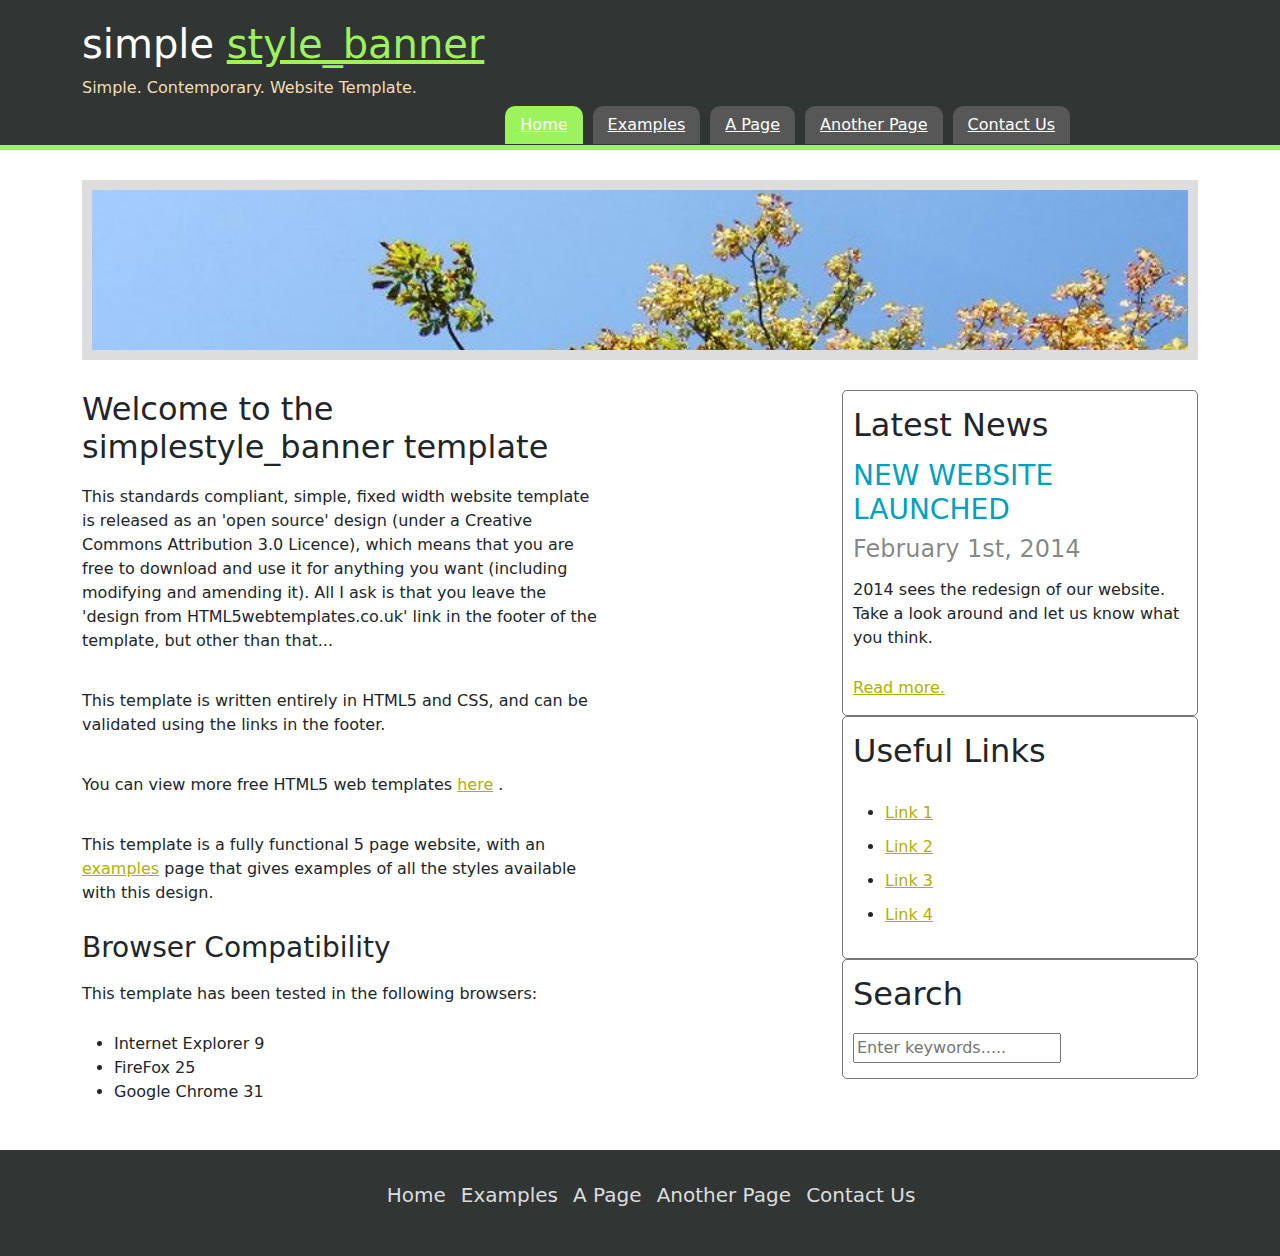
<file: index.html>
<!DOCTYPE html>
<html lang="en">

<head>
    <meta charset="UTF-8">
    <meta http-equiv="X-UA-Compatible" content="IE=edge">
    <meta name="viewport" content="width=device-width, initial-scale=1.0">
    <title>simple style_banner</title>
    <link rel="stylesheet" href="css/all.css">
    <link rel="stylesheet" href="css/bootstrap.min.css">
    <link rel="stylesheet" href="css/style.css">
    
   


  
</head>

<body>
    <header class="header">
        <div class="wrapper">
            <div class="container">
                <div class="row">
                    <div class="col-md-12">
                        <div class="content">
                            <h1>simple <a href="#">style_banner</a></h1>
                            <p>Simple. Contemporary. Website Template.</p>
                        </div>
                    </div>
                </div>
                <div class="row">
                    <div class="col-md-12">
                        <div class="main_manu">
                            <div class="menu">
                                <ul ">
                                    <li><a class="active" href="#home">Home</a></li>
                                    <li><a href="examples.html">Examples</a></li>
                                    <li><a href="apage.html">A Page</a></li>
                                    <li><a href="anotherpage.html">Another Page</a></li>
                                    <li><a href="contact.html">Contact Us</a></li>
                                </ul>

                            </div>
                        </div>
                    </div>
                </div>
            </div>
        </div>
    </header>
    <div class="container">
        <div class="banner">
        </div>
    </div>
    <div class="main">
        <div class="container">
            <div class="row">
                <div class="col-md-8">
                    <div class="sideber">
                        <h2>Welcome to the simplestyle_banner template</h2>
                        <p>This standards compliant, simple, fixed width website template is released as an 'open
                            source'
                            design
                            (under a Creative Commons Attribution 3.0 Licence), which means that you are free to
                            download
                            and
                            use it for anything you want (including modifying and amending it). All I ask is that you
                            leave
                            the
                            'design from HTML5webtemplates.co.uk' link in the footer of the template, but other than
                            that...
                        </p>
                        <p>This template is written entirely in HTML5 and CSS, and can be validated using the links in
                            the
                            footer.</p>
                        <p>You can view more free HTML5 web templates <a href="#">here</a> .</p>
                        <p>This template is a fully functional 5 page website, with an <a href="#">examples</a> page
                            that
                            gives
                            examples of all the styles available with this design.</p>
                        <h3>Browser Compatibility</h3>
                        <p>This template has been tested in the following browsers:</p>
                        <ul>
                            <li>Internet Explorer 9</li>
                            <li>FireFox 25</li>
                            <li>Google Chrome 31</li>
                        </ul>
                    </div>
                </div>
                <div class="col-md-4">
                    <div class="sideberA">
                        <div class="widget">
                            <h2>Latest News</h2>
                            <h3>NEW WEBSITE LAUNCHED</h3>
                            <h4>February 1st, 2014</h4>
                            <p>2014 sees the redesign of our website. Take a look around and let us know what you think.
                            </p>
                            <a href="#">Read more.</a>
                        </div>
                        <div class="widget two">
                            <h2>Useful Links</h2>
                            <ul>
                                <li><a href="#">Link 1</a></li>
                                <li><a href="#">Link 2</a></li>
                                <li><a href="#">Link 3</a></li>
                                <li><a href="#">Link 4</a></li>
                            </ul>

                        </div>
                        <div class="widget two">
                            <h2>Search</h2>
                            <input type="text" placeholder="Enter keywords.....">
                        </div>
                    </div>
                </div>
            </div>
        </div>
    </div>
   <div class="footer">
       <div class="container">
           <div class="row">
               <div class="col-md-12">
                   <div class="menu">
                       <ul ">
                                    <li><a class=" active" href="#home">Home</a></li>
                           <li><a href="examples.html">Examples</a></li>
                           <li><a href="apage.html">A Page</a></li>
                           <li><a href="anotherpage.html">Another Page</a></li>
                           <li><a href="contact.html">Contact Us</a></li>
                       </ul>

                   </div>
               </div>
           </div>
       </div>
   </div>

 <script src="js/bootstrap.min.js"></script>  
</body>

</html>
</file>
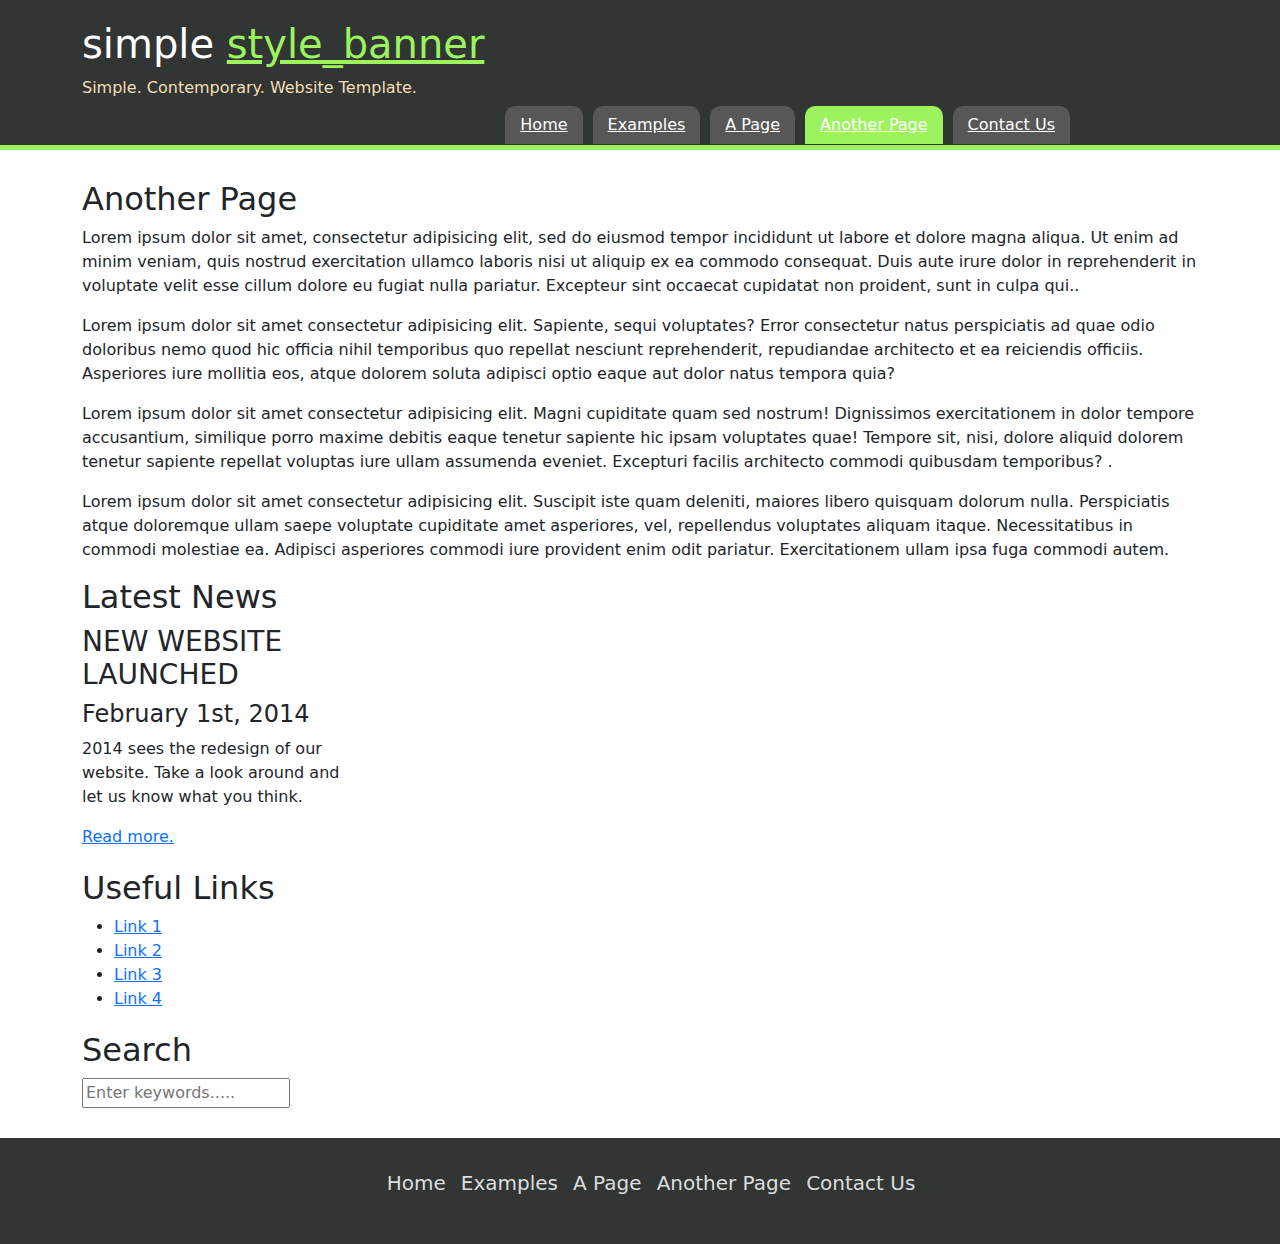
<file: anotherpage.html>
<!DOCTYPE html>
<html lang="en">

<head>
    <meta charset="UTF-8">
    <meta http-equiv="X-UA-Compatible" content="IE=edge">
    <meta name="viewport" content="width=device-width, initial-scale=1.0">
    <title>simple style_banner</title>
    <link rel="stylesheet" href="css/all.css">
    <link rel="stylesheet" href="css/bootstrap.min.css">
    <link rel="stylesheet" href="css/style.css">

</head>

<body>
    <header class="header">
        <div class="wrapper">
            <div class="container">
                <div class="content">
                    <h1>simple <a href="#">style_banner</a></h1>
                    <p>Simple. Contemporary. Website Template.</p>
                </div>
                <div class="main_manu">
                    <div class="menu">
                        <ul>
                            <li><a href="index.html">Home</a></li>
                            <li><a href="#news">Examples</a></li>
                            <li><a href="apage.html">A Page</a></li>
                            <li><a class="active" href="anotherpage.html">Another Page</a></li>
                            <li><a href="contact.html">Contact Us</a></li>
                        </ul>

                    </div>
                </div>
            </div>
        </div>
    </header>
    <div class="main">
        <div class="container">
            <div class="left">
                <h2>Another Page</h2>
                <p>Lorem ipsum dolor sit amet, consectetur adipisicing elit, sed do eiusmod tempor incididunt ut labore
                    et dolore magna aliqua. Ut enim ad minim veniam, quis nostrud exercitation ullamco laboris nisi ut
                    aliquip ex ea commodo consequat. Duis aute irure dolor in reprehenderit in voluptate velit esse
                    cillum dolore eu fugiat nulla pariatur. Excepteur sint occaecat cupidatat non proident, sunt in
                    culpa qui..</p>
                <p>Lorem ipsum dolor sit amet consectetur adipisicing elit. Sapiente, sequi voluptates? Error
                    consectetur natus perspiciatis ad quae odio doloribus nemo quod hic officia nihil temporibus quo
                    repellat nesciunt reprehenderit, repudiandae architecto et ea reiciendis officiis. Asperiores iure
                    mollitia eos, atque dolorem soluta adipisci optio eaque aut dolor natus tempora quia?</p>
                <p>Lorem ipsum dolor sit amet consectetur adipisicing elit. Magni cupiditate quam sed nostrum!
                    Dignissimos exercitationem in dolor tempore accusantium, similique porro maxime debitis eaque
                    tenetur sapiente hic ipsam voluptates quae! Tempore sit, nisi, dolore aliquid dolorem tenetur
                    sapiente repellat voluptas iure ullam assumenda eveniet. Excepturi facilis architecto commodi
                    quibusdam temporibus?</a> .</p>
                <p>Lorem ipsum dolor sit amet consectetur adipisicing elit. Suscipit iste quam deleniti, maiores libero
                    quisquam dolorum nulla. Perspiciatis atque doloremque ullam saepe voluptate cupiditate amet
                    asperiores, vel, repellendus voluptates aliquam itaque. Necessitatibus in commodi molestiae ea.
                    Adipisci asperiores commodi iure provident enim odit pariatur. Exercitationem ullam ipsa fuga
                    commodi autem.</p>
            </div>
            <div class="right">
                <div class="widget">
                    <h2>Latest News</h2>
                    <h3>NEW WEBSITE LAUNCHED</h3>
                    <h4>February 1st, 2014</h4>
                    <p>2014 sees the redesign of our website. Take a look around and let us know what you think.</p>
                    <a href="#">Read more.</a>
                </div>
                <div class="widget two">
                    <h2>Useful Links</h2>
                    <ul>
                        <li><a href="#">Link 1</a></li>
                        <li><a href="#">Link 2</a></li>
                        <li><a href="#">Link 3</a></li>
                        <li><a href="#">Link 4</a></li>
                    </ul>

                </div>
                <div class="widget two">
                    <h2>Search</h2>
                    <input type="text" placeholder="Enter keywords.....">
                </div>
            </div>
        </div>
    </div>
     <div class="footer">
         <div class="container">
             <div class="row">
                 <div class="col-md-12">
                     <div class="menu">
                         <ul ">
                                    <li><a class=" active" href="#home">Home</a></li>
                             <li><a href="examples.html">Examples</a></li>
                             <li><a href="apage.html">A Page</a></li>
                             <li><a href="anotherpage.html">Another Page</a></li>
                             <li><a href="contact.html">Contact Us</a></li>
                         </ul>

                     </div>
                 </div>
             </div>
         </div>
     </div>
    <script src="js/bootstrap.min.js"></script>

</body>

</html>
</file>
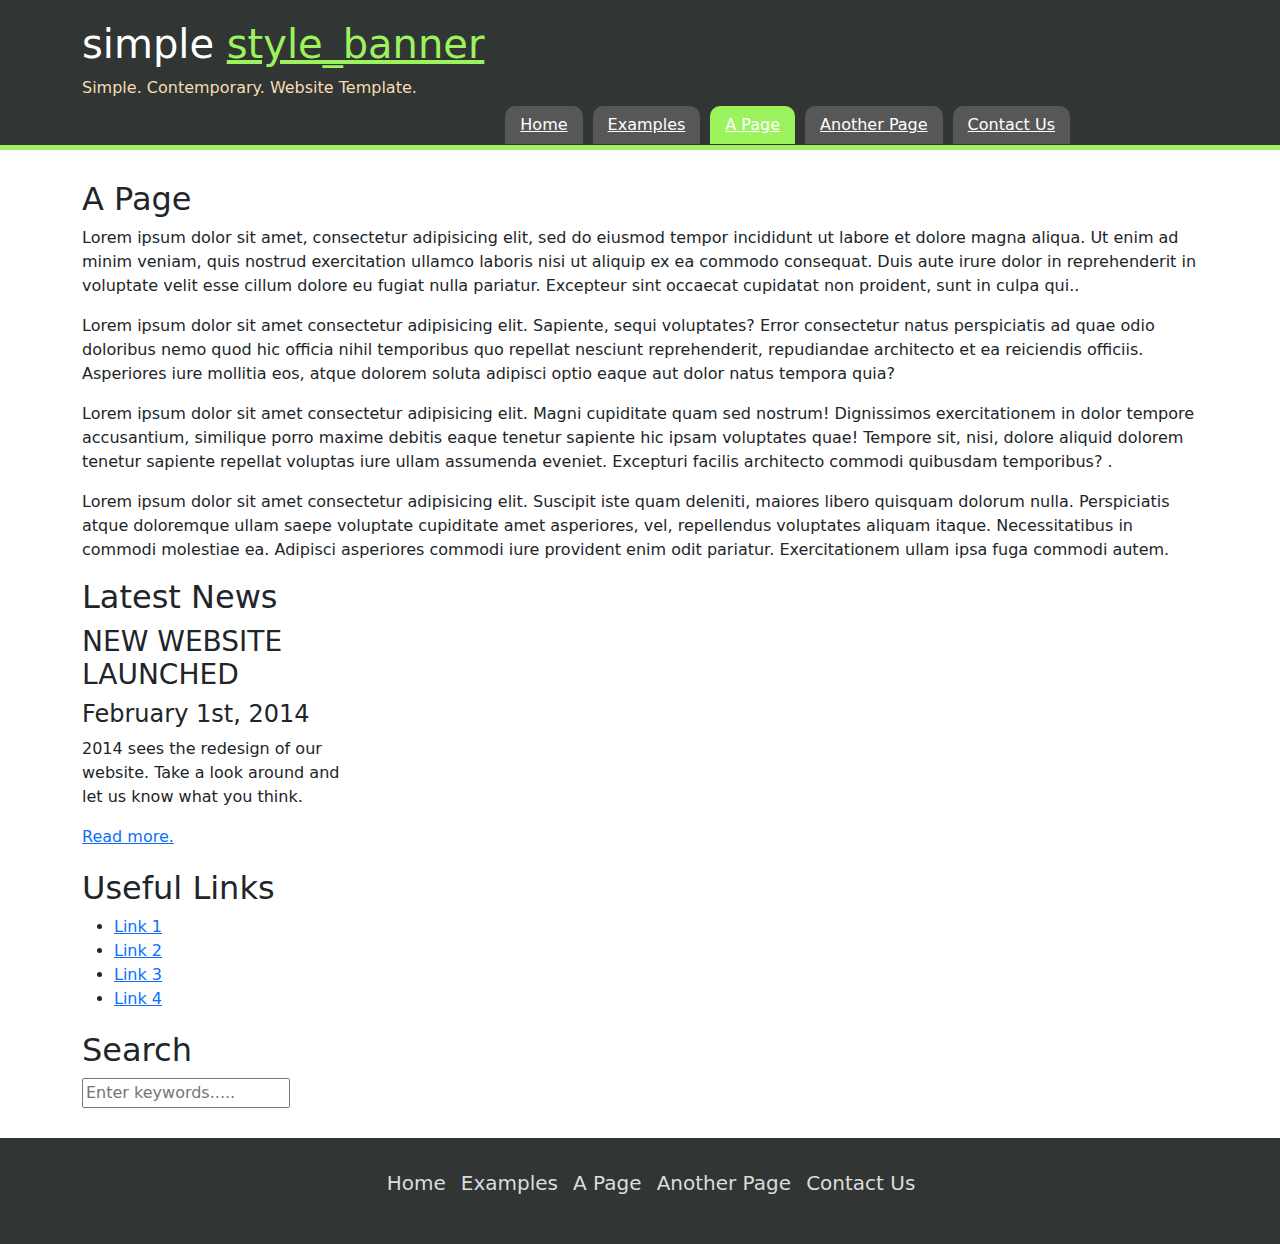
<file: apage.html>
<!DOCTYPE html>
<html lang="en">

<head>
    <meta charset="UTF-8">
    <meta http-equiv="X-UA-Compatible" content="IE=edge">
    <meta name="viewport" content="width=device-width, initial-scale=1.0">
    <title>simple style_banner</title>
    <link rel="stylesheet" href="css/all.css">
    <link rel="stylesheet" href="css/bootstrap.min.css">
    <link rel="stylesheet" href="css/style.css">

</head>

<body>
    <header class="header">
        <div class="wrapper">
            <div class="container">
                <div class="content">
                    <h1>simple <a href="#">style_banner</a></h1>
                    <p>Simple. Contemporary. Website Template.</p>
                </div>
                <div class="main_manu">
                    <div class="menu">
                        <ul>
                            <li><a href="index.html">Home</a></li>
                            <li><a href="examples.html">Examples</a></li>
                            <li><a class="active" href="#news">A Page</a></li>
                            <li><a href="anotherpage.html">Another Page</a></li>
                            <li><a href="contact.html">Contact Us</a></li>
                        </ul>

                    </div>
                </div>
            </div>
        </div>
    </header>
    <div class="main">
        <div class="container">
            <div class="left">
                <h2>A Page</h2>
                <p>Lorem ipsum dolor sit amet, consectetur adipisicing elit, sed do eiusmod tempor incididunt ut labore
                    et dolore magna aliqua. Ut enim ad minim veniam, quis nostrud exercitation ullamco laboris nisi ut
                    aliquip ex ea commodo consequat. Duis aute irure dolor in reprehenderit in voluptate velit esse
                    cillum dolore eu fugiat nulla pariatur. Excepteur sint occaecat cupidatat non proident, sunt in
                    culpa qui..</p>
                <p>Lorem ipsum dolor sit amet consectetur adipisicing elit. Sapiente, sequi voluptates? Error
                    consectetur natus perspiciatis ad quae odio doloribus nemo quod hic officia nihil temporibus quo
                    repellat nesciunt reprehenderit, repudiandae architecto et ea reiciendis officiis. Asperiores iure
                    mollitia eos, atque dolorem soluta adipisci optio eaque aut dolor natus tempora quia?</p>
                <p>Lorem ipsum dolor sit amet consectetur adipisicing elit. Magni cupiditate quam sed nostrum!
                    Dignissimos exercitationem in dolor tempore accusantium, similique porro maxime debitis eaque
                    tenetur sapiente hic ipsam voluptates quae! Tempore sit, nisi, dolore aliquid dolorem tenetur
                    sapiente repellat voluptas iure ullam assumenda eveniet. Excepturi facilis architecto commodi
                    quibusdam temporibus?</a> .</p>
                <p>Lorem ipsum dolor sit amet consectetur adipisicing elit. Suscipit iste quam deleniti, maiores libero
                    quisquam dolorum nulla. Perspiciatis atque doloremque ullam saepe voluptate cupiditate amet
                    asperiores, vel, repellendus voluptates aliquam itaque. Necessitatibus in commodi molestiae ea.
                    Adipisci asperiores commodi iure provident enim odit pariatur. Exercitationem ullam ipsa fuga
                    commodi autem.</p>

            </div>
            <div class="right">
                <div class="widget">
                    <h2>Latest News</h2>
                    <h3>NEW WEBSITE LAUNCHED</h3>
                    <h4>February 1st, 2014</h4>
                    <p>2014 sees the redesign of our website. Take a look around and let us know what you think.</p>
                    <a href="#">Read more.</a>
                </div>
                <div class="widget two">
                    <h2>Useful Links</h2>
                    <ul>
                        <li><a href="#">Link 1</a></li>
                        <li><a href="#">Link 2</a></li>
                        <li><a href="#">Link 3</a></li>
                        <li><a href="#">Link 4</a></li>
                    </ul>

                </div>
                <div class="widget two">
                    <h2>Search</h2>
                    <input type="text" placeholder="Enter keywords.....">
                </div>
            </div>
        </div>
    </div>
     <div class="footer">
         <div class="container">
             <div class="row">
                 <div class="col-md-12">
                     <div class="menu">
                         <ul ">
                                    <li><a class=" active" href="#home">Home</a></li>
                             <li><a href="examples.html">Examples</a></li>
                             <li><a href="apage.html">A Page</a></li>
                             <li><a href="anotherpage.html">Another Page</a></li>
                             <li><a href="contact.html">Contact Us</a></li>
                         </ul>

                     </div>
                 </div>
             </div>
         </div>
     </div>
    <script src="js/bootstrap.min.js"></script>

</body>

</html>
</file>
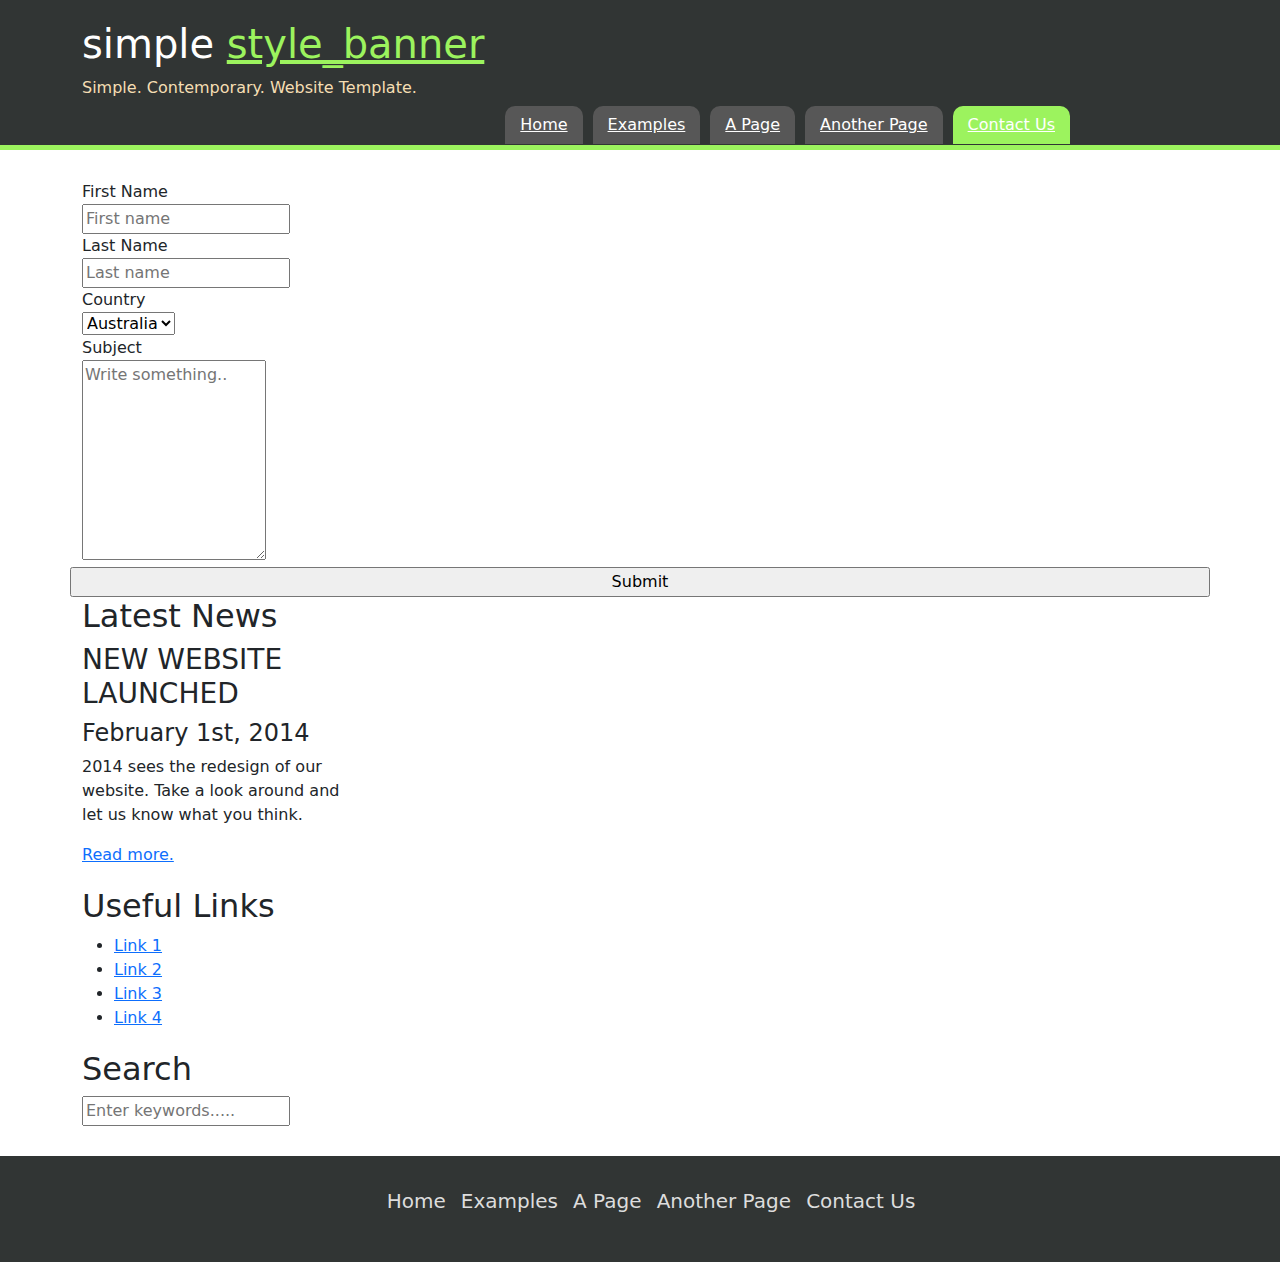
<file: contact.html>
<!DOCTYPE html>
<html lang="en">

<head>
    <meta charset="UTF-8">
    <meta http-equiv="X-UA-Compatible" content="IE=edge">
    <meta name="viewport" content="width=device-width, initial-scale=1.0">
    <title>simple style_banner</title>
    <link rel="stylesheet" href="css/all.css">
    <link rel="stylesheet" href="css/bootstrap.min.css">
    <link rel="stylesheet" href="css/style.css">

</head>

<body>
    <header class="header">
        <div class="wrapper">
            <div class="container">
                <div class="content">
                    <h1>simple <a href="#">style_banner</a></h1>
                    <p>Simple. Contemporary. Website Template.</p>
                </div>
                <div class="main_manu">
                    <div class="menu">
                        <ul>
                            <li><a href="index.html">Home</a></li>
                            <li><a href="examples.html">Examples</a></li>
                            <li><a href="apage.html">A Page</a></li>
                            <li><a href="anotherpage.html">Another Page</a></li>
                            <li><a class="active" href="#contact">Contact Us</a></li>
                        </ul>

                    </div>
                </div>
            </div>
        </div>
    </header>
    <div class="main">
        <div class="container">
            <div class="left">
                <div class="containe">
                    <form action="">
                        <div class="row">
                            <div class="col-25">
                                <label for="fname">First Name</label>
                            </div>
                            <div class="col-75">
                                <input type="text" id="fname" name="fname" placeholder="First name">
                            </div>
                        </div>
                        <div class="row">
                            <div class="col-25">
                                <label for="lname">Last Name</label>
                            </div>
                            <div class="col-75">
                                <input type="text" id="lname" name="lname" placeholder="Last name">
                            </div>
                        </div>
                        <div class="row">
                            <div class="col-25">
                                <label for="country">Country</label>
                            </div>
                            <div class="col-75">
                                <select id="country" name="country">
                                    <option value="australia">Australia</option>
                                    <option value="canada">Canada</option>
                                    <option value="usa">USA</option>
                                </select>
                            </div>
                        </div>
                        <div class="row">
                            <div class="col-25">
                                <label for="subject">Subject</label>
                            </div>
                            <div class="col-75">
                                <textarea id="subject" name="subject" placeholder="Write something.."
                                    style="height:200px"></textarea>
                            </div>
                        </div>
                        <div class="row">
                            <input type="submit" value="Submit">
                        </div>
                    </form>
                </div>
            </div>
            <div class="right">
                <div class="widget">
                    <h2>Latest News</h2>
                    <h3>NEW WEBSITE LAUNCHED</h3>
                    <h4>February 1st, 2014</h4>
                    <p>2014 sees the redesign of our website. Take a look around and let us know what you think.</p>
                    <a href="#">Read more.</a>
                </div>
                <div class="widget two">
                    <h2>Useful Links</h2>
                    <ul>
                        <li><a href="#">Link 1</a></li>
                        <li><a href="#">Link 2</a></li>
                        <li><a href="#">Link 3</a></li>
                        <li><a href="#">Link 4</a></li>
                    </ul>

                </div>
                <div class="widget two">
                    <h2>Search</h2>
                    <input type="text" placeholder="Enter keywords.....">
                </div>
            </div>
        </div>
    </div>
     <div class="footer">
         <div class="container">
             <div class="row">
                 <div class="col-md-12">
                     <div class="menu">
                         <ul ">
                                    <li><a class=" active" href="#home">Home</a></li>
                             <li><a href="examples.html">Examples</a></li>
                             <li><a href="apage.html">A Page</a></li>
                             <li><a href="anotherpage.html">Another Page</a></li>
                             <li><a href="contact.html">Contact Us</a></li>
                         </ul>

                     </div>
                 </div>
             </div>
         </div>
     </div>
    <script src="js/bootstrap.min.js"></script>

</body>

</html>
</file>
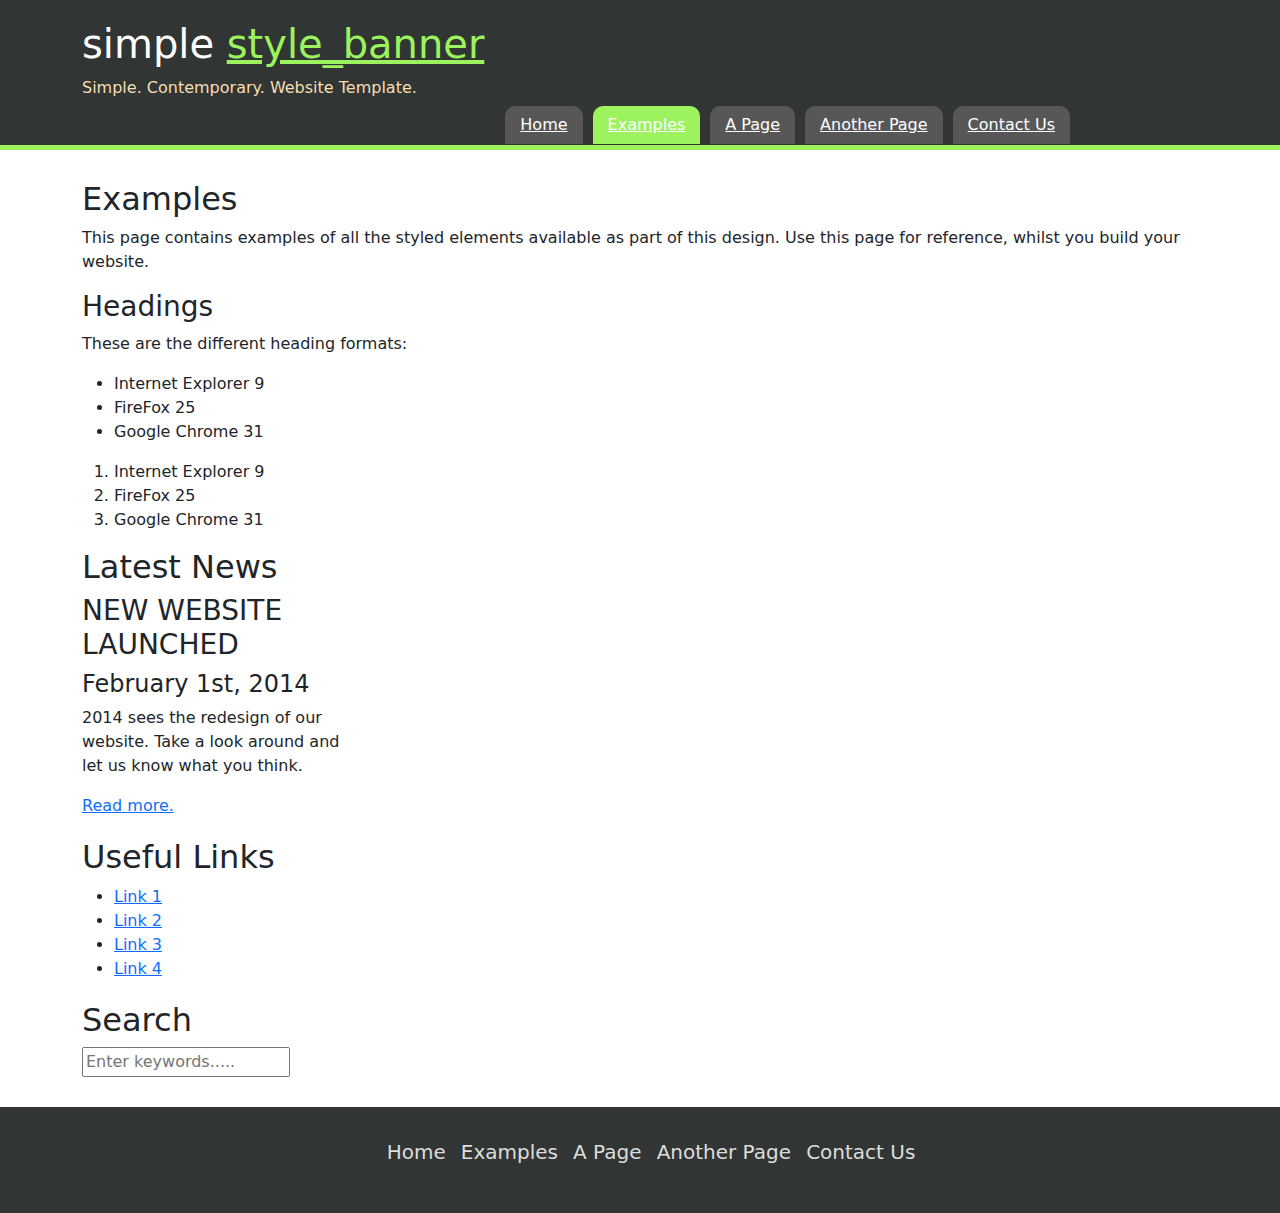
<file: examples.html>
<!DOCTYPE html>
<html lang="en">

<head>
    <meta charset="UTF-8">
    <meta http-equiv="X-UA-Compatible" content="IE=edge">
    <meta name="viewport" content="width=device-width, initial-scale=1.0">
    <title>simple style_banner</title>
    <link rel="stylesheet" href="css/all.css">
    <link rel="stylesheet" href="css/bootstrap.min.css">
    <link rel="stylesheet" href="css/style.css">

</head>

<body>
    <header class="header">
        <div class="wrapper">
            <div class="container">
                <div class="content">
                    <h1>simple <a href="#">style_banner</a></h1>
                    <p>Simple. Contemporary. Website Template.</p>
                </div>
                <div class="main_manu">
                    <div class="menu">
                        <ul>
                            <li><a href="index.html">Home</a></li>
                            <li><a class="active" href="#news">Examples</a></li>
                            <li><a href="apage.html">A Page</a></li>
                            <li><a href="anotherpage.html">Another Page</a></li>
                            <li><a href="contact.html">Contact Us</a></li>
                        </ul>

                    </div>
                </div>
            </div>
        </div>
    </header>
    <div class="main">
        <div class="container">
            <div class="left">
                <h2>Examples</h2>
                <p>This page contains examples of all the styled elements available as part of this design. Use this
                    page for reference, whilst you build your website.
                </p>

                <h3>Headings</h3>
                <p>These are the different heading formats:</p>
                <ul>
                    <li>Internet Explorer 9</li>
                    <li>FireFox 25</li>
                    <li>Google Chrome 31</li>
                </ul>
                <ol>
                    <li>Internet Explorer 9</li>
                    <li>FireFox 25</li>
                    <li>Google Chrome 31</li>
                </ol>

            </div>
            <div class="right">
                <div class="widget">
                    <h2>Latest News</h2>
                    <h3>NEW WEBSITE LAUNCHED</h3>
                    <h4>February 1st, 2014</h4>
                    <p>2014 sees the redesign of our website. Take a look around and let us know what you think.</p>
                    <a href="#">Read more.</a>
                </div>
                <div class="widget two">
                    <h2>Useful Links</h2>
                    <ul>
                        <li><a href="#">Link 1</a></li>
                        <li><a href="#">Link 2</a></li>
                        <li><a href="#">Link 3</a></li>
                        <li><a href="#">Link 4</a></li>
                    </ul>

                </div>
                <div class="widget two">
                    <h2>Search</h2>
                    <input type="text" placeholder="Enter keywords.....">
                </div>
            </div>
        </div>
    </div>
     <div class="footer">
         <div class="container">
             <div class="row">
                 <div class="col-md-12">
                     <div class="menu">
                         <ul ">
                                    <li><a class=" active" href="#home">Home</a></li>
                             <li><a href="examples.html">Examples</a></li>
                             <li><a href="apage.html">A Page</a></li>
                             <li><a href="anotherpage.html">Another Page</a></li>
                             <li><a href="contact.html">Contact Us</a></li>
                         </ul>

                     </div>
                 </div>
             </div>
         </div>
     </div>
    <script src="js/bootstrap.min.js"></script>

</body>

</html>
</file>
<file: css/style.css>
.header {
    background-color: #313534;
    width: 100%;
    height: 150px;
    border-bottom: 5px solid #9cf35e;
    overflow: hidden;
    position: relative;
}

.header .wrapper {}

.header .main_manu {
    display: inline-block;
    position: absolute;
    right: 200px;
    bottom: 1px;
}

.header .menu ul li {
    float: left;
    list-style-type: none;
}

.header .menu ul li a {
    background-color: #575757;
    padding: 7px 15px;
    display: block;
    text-align: center;
    margin-right: 10px;
    color: white;
    border-radius: 10px 10px 0 0;
    transition: all linear .3s;
}

.header .menu ul li a:hover {
    background-color: #9cf35e;
}

.header .menu ul li .active {
    background-color: #9cf35e;
}

.header .content {
    padding: 20px 0 0 0;
}

.header h1 {
    color: white;
    font-size: 40px;
    font-weight: 100;
}

.header h1 a {
    color: #9cf35e;
}

.header p {
    color: wheat;
}

.banner {
    margin-top: 30px;
    background: transparent url(../img/banner.jpg) no-repeat;
    background-size: cover;
    /* width: 960px; */
    height: 180px;
    border: 10px solid #DDD;
}

.main {
    margin: 30px 0;
    overflow: hidden;
}

.main .sideber {
    width: 70%;
}

.main .right {
    width: 25%;
}

.main .sideber ul li {
    list-style-type: disc;
}

.main .sideber p {
    padding: 10px 0;
}

.main .sideber a {
    color: #AEB002;
    text-decoration: underline;
}


.main .sideberA .widget {
    padding: 15px 10px;
    border: 1px solid rgba(0, 0, 0, 0.537);
    border-radius: 5px;
}


.main .right .two {
    margin-top: 20px;
}

.main .sideberA .two h2 {
    margin-bottom: 20px;
}

.main .sideberA h3 {
    margin-top: 15px;
    color: #009FBC;
}

.main .sideberA h4 {
    margin-bottom: 15px;
    color: rgba(0, 0, 0, 0.483);
    font-weight: 100;
}

.main .sideberA a {
    text-decoration: underline;
    padding-top: 10px;
    display: block;
    color: #AEB002;
}
.footer {
    background: #313534;
    text-align: center;
}

.footer ul li {
    list-style-type: none;
    display: inline-block;
    padding: 30px 0;
    margin-right: 10px;
}

.footer ul li a {
    font-size: 20px;
    text-decoration: none;
    
    
    color: #DDD;
}
</file>
